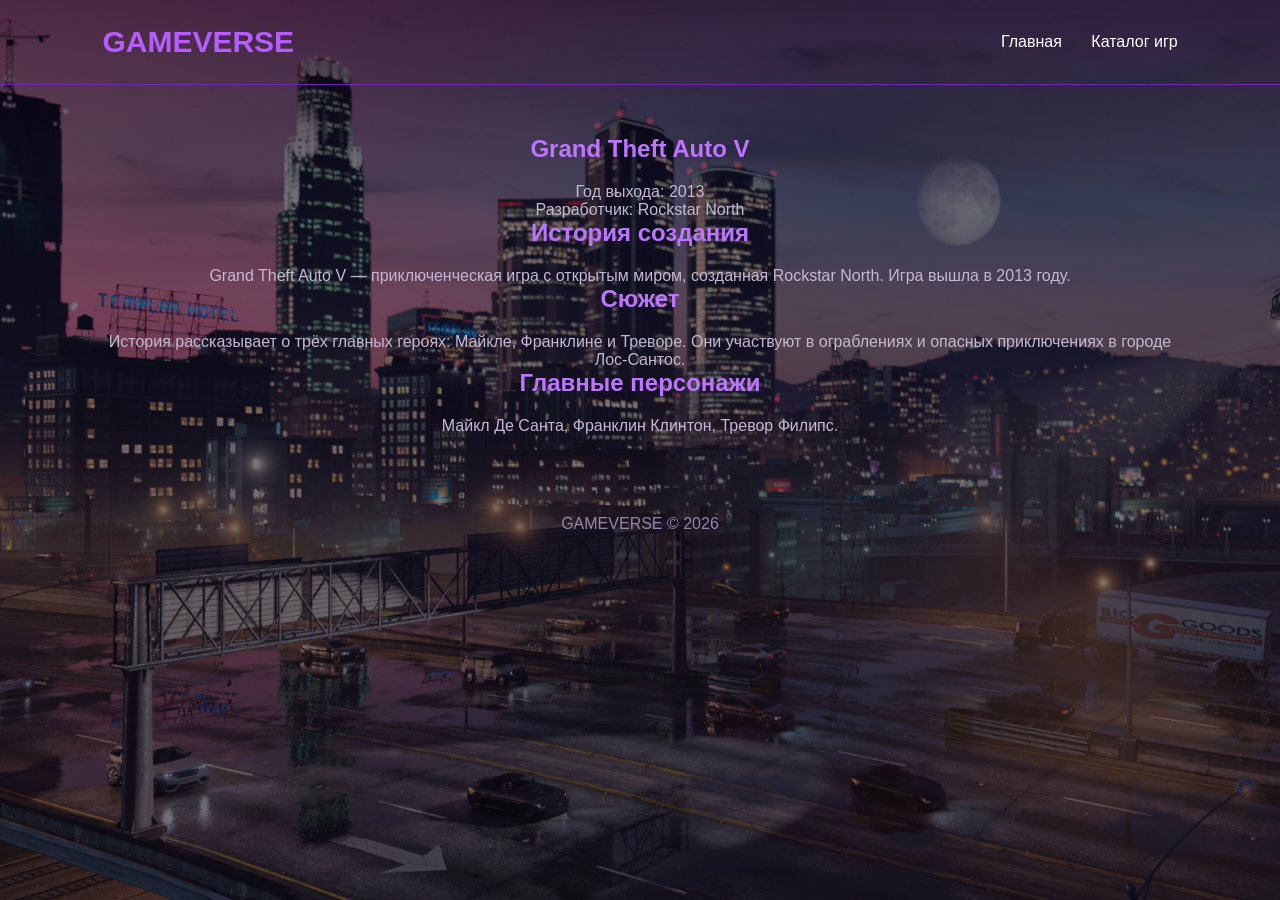
<file: gta.html>
<!DOCTYPE html>
<html lang="ru">
<head>
	<meta charset="UTF-8">
	<meta name="viewport" content="width=device-width, initial-scale=1.0">
	<title>GTA V — GAMEVERSE</title>
	<link rel="stylesheet" href="style.css">
</head>
<body class="gta-page"></body>
	<header>
		<h1>GAMEVERSE</h1>
		<nav>
			<a href="index.html">Главная</a>
			<a href="index.html">Каталог игр</a>
		</nav>
	</header>

	<main>
		<h2>Grand Theft Auto V</h2>
		<p>Год выхода: 2013</p>
		<p>Разработчик: Rockstar North</p>

		<h2>История создания</h2>
		<p>
			Grand Theft Auto V — приключенческая игра
			с открытым миром, созданная Rockstar North.
			Игра вышла в 2013 году.
		</p>

		<h2>Сюжет</h2>
		<p>
			История рассказывает о трёх главных героях:
			Майкле, Франклине и Треворе.
			Они участвуют в ограблениях и опасных приключениях
			в городе Лос-Сантос.
		</p>

		<h2>Главные персонажи</h2>
		<p>Майкл Де Санта, Франклин Клинтон, Тревор Филипс.</p>
	</main>

	<footer>GAMEVERSE © 2026</footer>
</body>
</html>
</file>
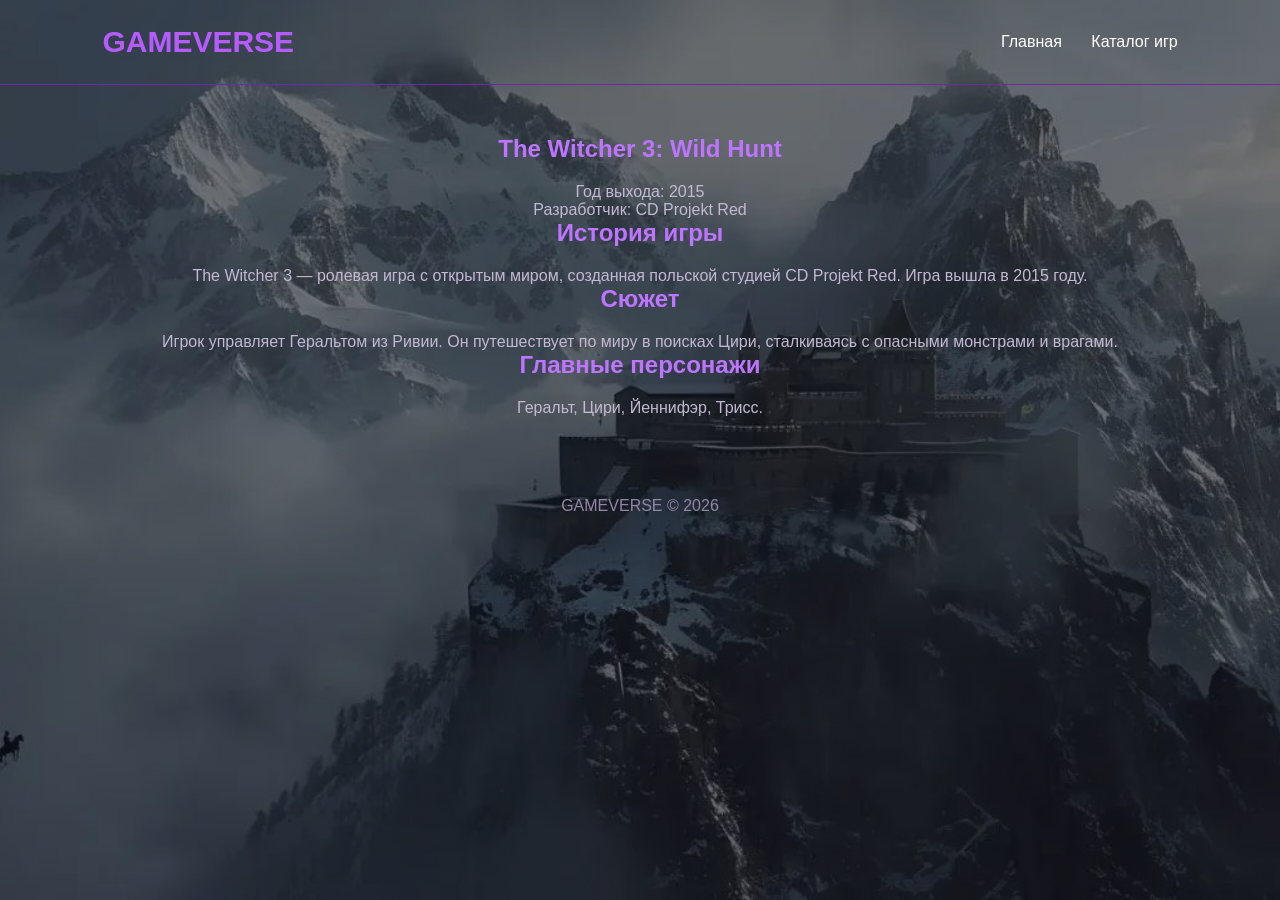
<file: witcher.html>
<!DOCTYPE html>
<html lang="ru">
<head>
    <meta charset="UTF-8">
    <meta name="viewport" content="width=device-width, initial-scale=1.0">
    <title>The Witcher 3 — GAMEVERSE</title>
    <link rel="stylesheet" href="style.css">
</head>
<body class="witcher-page"></body>
    <header>
        <h1>GAMEVERSE</h1>
        <nav>
            <a href="index.html">Главная</a>
            <a href="index.html">Каталог игр</a>
        </nav>
    </header>

    <main>
        <h2>The Witcher 3: Wild Hunt</h2>
        <p>Год выхода: 2015</p>
        <p>Разработчик: CD Projekt Red</p>

        <h2>История игры</h2>
        <p>
            The Witcher 3 — ролевая игра с открытым миром,
            созданная польской студией CD Projekt Red.
            Игра вышла в 2015 году.
        </p>

        <h2>Сюжет</h2>
        <p>
            Игрок управляет Геральтом из Ривии.
            Он путешествует по миру в поисках Цири,
            сталкиваясь с опасными монстрами и врагами.
        </p>

        <h2>Главные персонажи</h2>
        <p>Геральт, Цири, Йеннифэр, Трисс.</p>
    </main>

    <footer>GAMEVERSE © 2026</footer>
</body>
</html>
</file>
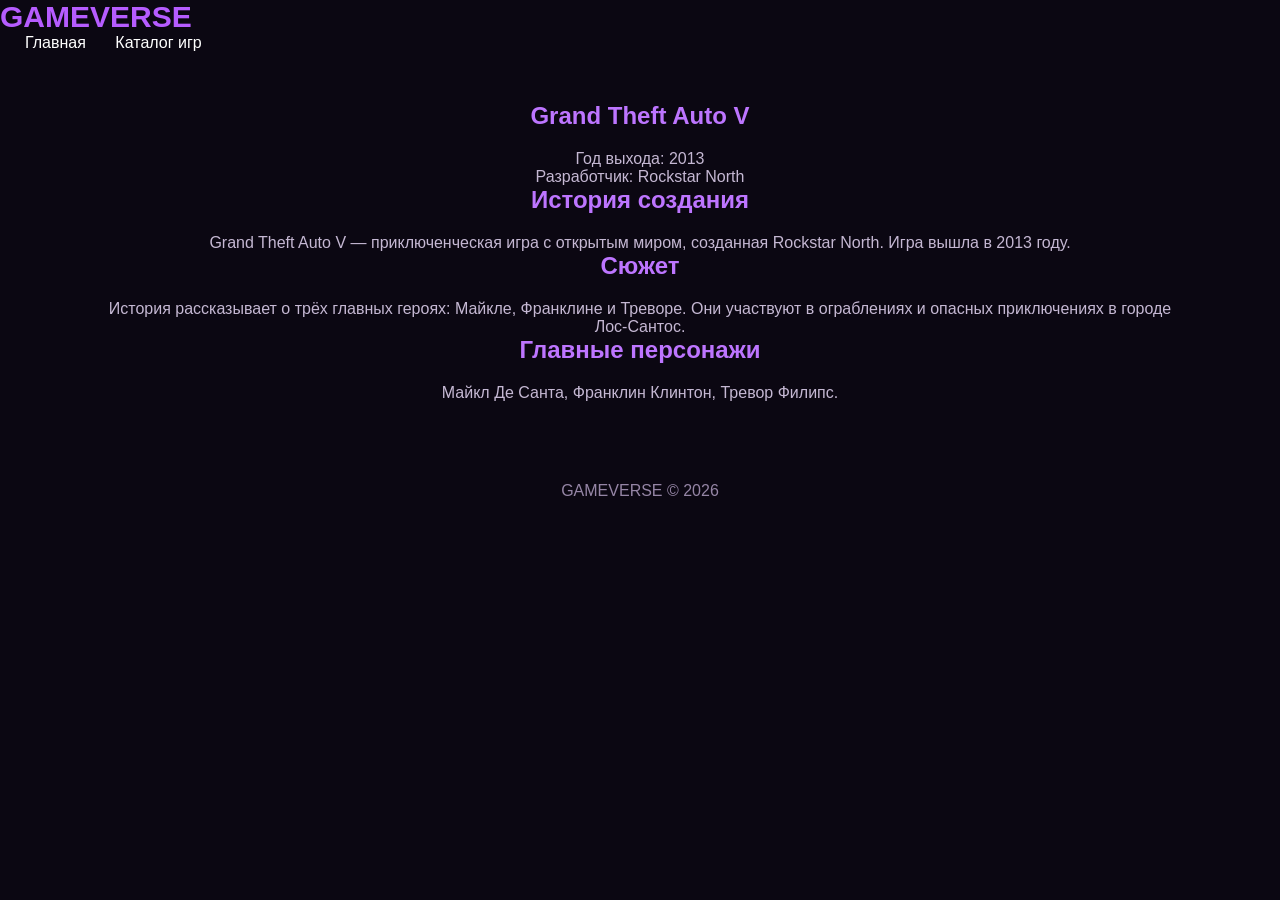
<file: Mygamesite/gta.html>
<!DOCTYPE html>
<html lang="ru">
<head>
	<meta charset="UTF-8">
	<meta name="viewport" content="width=device-width, initial-scale=1.0">
	<title>GTA V — GAMEVERSE</title>
	<link rel="stylesheet" href="style.css">
</head>
<body>
	<header>
		<h1>GAMEVERSE</h1>
		<nav>
			<a href="index.html">Главная</a>
			<a href="index.html">Каталог игр</a>
		</nav>
	</header>

	<main>
		<h2>Grand Theft Auto V</h2>
		<p>Год выхода: 2013</p>
		<p>Разработчик: Rockstar North</p>

		<h2>История создания</h2>
		<p>
			Grand Theft Auto V — приключенческая игра
			с открытым миром, созданная Rockstar North.
			Игра вышла в 2013 году.
		</p>

		<h2>Сюжет</h2>
		<p>
			История рассказывает о трёх главных героях:
			Майкле, Франклине и Треворе.
			Они участвуют в ограблениях и опасных приключениях
			в городе Лос-Сантос.
		</p>

		<h2>Главные персонажи</h2>
		<p>Майкл Де Санта, Франклин Клинтон, Тревор Филипс.</p>
	</main>

	<footer>GAMEVERSE © 2026</footer>
</body>
</html>
</file>
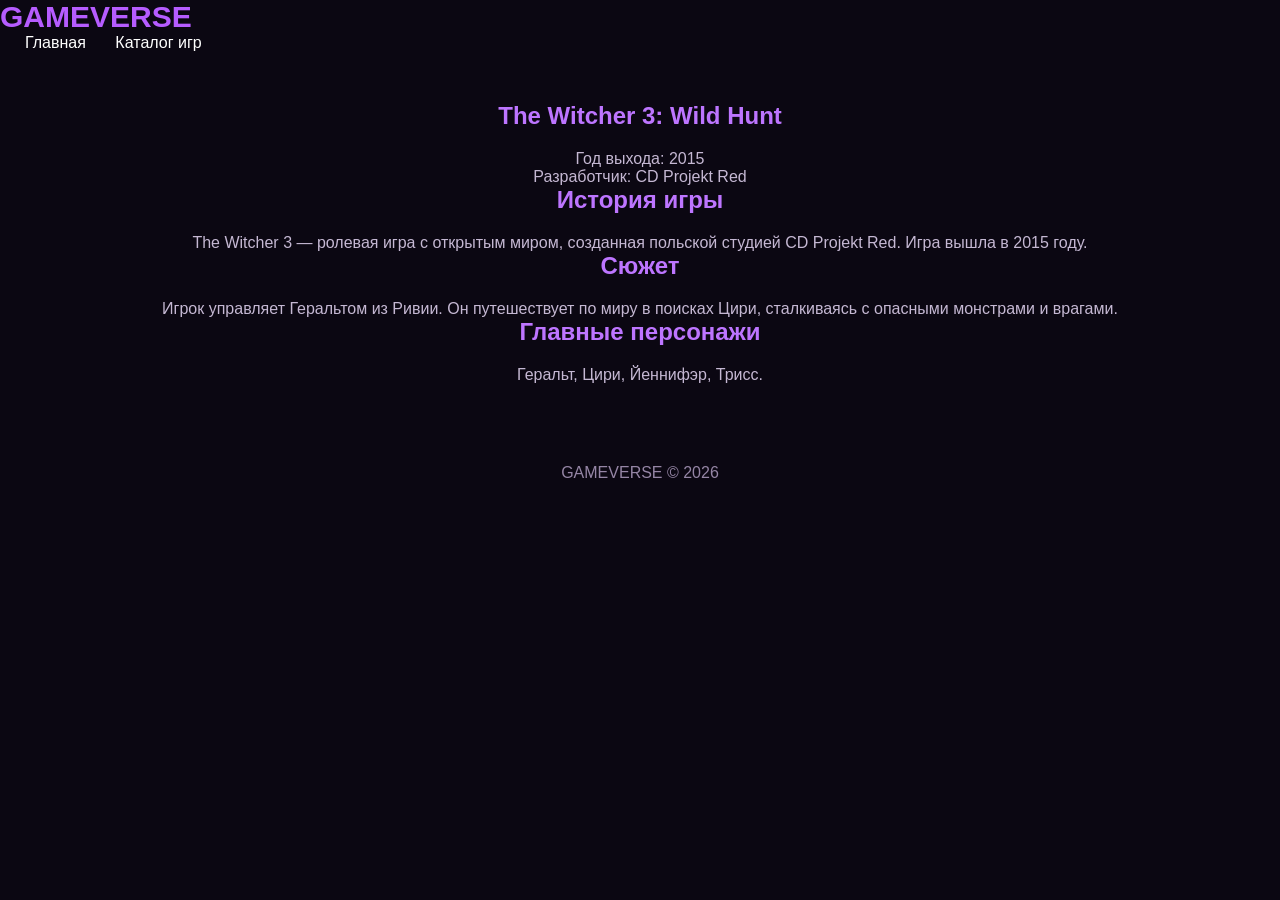
<file: Mygamesite/witcher.html>
<!DOCTYPE html>
<html lang="ru">
<head>
    <meta charset="UTF-8">
    <meta name="viewport" content="width=device-width, initial-scale=1.0">
    <title>The Witcher 3 — GAMEVERSE</title>
    <link rel="stylesheet" href="style.css">
</head>
<body>
    <header>
        <h1>GAMEVERSE</h1>
        <nav>
            <a href="index.html">Главная</a>
            <a href="index.html">Каталог игр</a>
        </nav>
    </header>

    <main>
        <h2>The Witcher 3: Wild Hunt</h2>
        <p>Год выхода: 2015</p>
        <p>Разработчик: CD Projekt Red</p>

        <h2>История игры</h2>
        <p>
            The Witcher 3 — ролевая игра с открытым миром,
            созданная польской студией CD Projekt Red.
            Игра вышла в 2015 году.
        </p>

        <h2>Сюжет</h2>
        <p>
            Игрок управляет Геральтом из Ривии.
            Он путешествует по миру в поисках Цири,
            сталкиваясь с опасными монстрами и врагами.
        </p>

        <h2>Главные персонажи</h2>
        <p>Геральт, Цири, Йеннифэр, Трисс.</p>
    </main>

    <footer>GAMEVERSE © 2026</footer>
</body>
</html>
</file>
<file: style.css>
* {
    margin: 0;
    padding: 0;
    box-sizing: border-box;
}

body {
    background: #0b0712;
    color: white;
    font-family: Arial, sans-serif;
}
header {
    background: #160d24;
    padding: 25px 8%;
    display: flex;
    justify-content: space-between;
    align-items: center;
   border-bottom: 1px solid #7025b5;
}

header h1 {
    color: #b65cff;
    font-size: 30px;
}

nav a {
    color: white;
    text-decoration: none;
    margin-left: 25px;
}

nav a:hover {
    color: #b65cff;
}

main {
    padding: 50px 8%;
    text-align: center;
}

main h2 {
    color: #bd75ff;
    margin-bottom: 20px;
}

main p {
    color: #c5b8d3;
}

#games {
    display: grid;
    grid-template-columns: repeat(auto-fit, minmax(220px, 1fr));
    gap: 25px;
    margin-top: 35px;
}

.game-card {
    background: #1a1028;
    border: 1px solid #49236b;
    border-radius: 14px;
    overflow: hidden;
    transition: 0.3s;
    text-align: left;
}

.game-card:hover {
    transform: translateY(-7px);
    border-color: #bd75ff;
    box-shadow: 0 0 20px #8125c566;
}

.game-card img {
    width: 100%;
    height: 280px;
    object-fit: cover;
    display: block;
}

.game-info {
    padding: 18px;
}

.game-info h3 {
    color: #d6a5ff;
    margin-bottom: 12px;
}

.game-info p {
    margin-bottom: 8px;
    color: #c5b8d3;
}

.game-card button {
    width: 100%;
    padding: 12px;
    margin-top: 12px;
    background: #7829b5;
    color: white;
    border: none;
    border-radius: 7px;
    cursor: pointer;
}

.game-card button:hover {
    background: #a34ce5;
}

footer {
    text-align: center;
    padding: 30px;
    color: #9585a5;
}

@media (max-width: 600px) {
    header {
        flex-direction: column;
        gap: 20px;
    }

    nav a {
        margin: 0 7px;
    }

    main {
        padding: 35px 5%;
    }
}
#search {
    width: 100%;
    max-width: 500px;
    padding: 15px;
    margin: 20px auto;
    background: #1a1028;
    border: 1px solid #7025b5;
    border-radius: 10px;
    color: white;
    font-size: 16px;
}
/* Главный экран GAMEVERSE */
.hero {
    text-align: center;
    padding: 80px 20px;
    margin: 30px auto;
    background: linear-gradient(135deg, #160d2b, #35105c, #160d2b);
    border: 1px solid #7136b5;
    border-radius: 20px;
    box-shadow: 0 0 30px rgba(128, 0, 255, 0.25);
}

.hero h2 {
    font-size: 36px;
    color: #ffffff;
    margin-bottom: 15px;
}

.hero p {
    color: #d5c2f5;
    font-size: 18px;
    margin-bottom: 12px;
}

.hero-button {
    display: inline-block;
    margin-top: 20px;
    padding: 14px 28px;
    background: #7828d7;
    color: white;
    text-decoration: none;
    border-radius: 10px;
    transition: 0.3s;
}

.hero-button:hover {
    background: #a34cff;
    transform: scale(1.05);
}
/* Анимированный фон Ведьмака */
.game-background {
    position: fixed;
    top: 0;
    left: 0;
    width: 100%;
    height: 100%;
    object-fit: cover;
    z-index: 0;
    opacity: 0.45;
}

.background-shade {
    position: fixed;
    inset: 0;
    background: rgba(8, 5, 15, 0.55);
    z-index: 0;
    pointer-events: none;
}

body:has(.game-background) {
    isolation: isolate;
}

body:has(.game-background) header,
body:has(.game-background) main,
body:has(.game-background) footer {
    position: relative;
    z-index: 1;
}
/* Фон страницы Ведьмака */
.witcher-page {
    background:
        linear-gradient(rgba(11, 7, 18, 0.55), rgba(11, 7, 18, 0.55)),
        url("witcher-bg.jpg") center center / cover fixed no-repeat;
    background-color: #0b0712;
}

.witcher-page header,
.witcher-page main,
.witcher-page footer {
    background-color: transparent;
}
/* Фон страницы GTA V */
.gta-page {
    background:
        linear-gradient(rgba(11, 7, 18, 0.55), rgba(11, 7, 18, 0.55)),
        url("gta-bg.jpg") center center / cover fixed no-repeat;
    background-color: #0b0712;
}

.gta-page header,
.gta-page main,
.gta-page footer {
    background-color: transparent;
}
/* Фон страницы Red Dead Redemption 2 */
.reddead-page {
    background:
        linear-gradient(rgba(11, 7, 18, 0.55), rgba(11, 7, 18, 0.55)),
        url("reddead-bg.jpg") center center / cover fixed no-repeat;
    background-color: #0b0712;
}

.reddead-page header,
.reddead-page main,
.reddead-page footer {
    background-color: transparent;
}
/* Фон страницы Assassin's Creed II */
.ac2-page {
    background:
        linear-gradient(rgba(11, 7, 18, 0.55), rgba(11, 7, 18, 0.55)),
        url("ac2-bg.jpg") center center / cover fixed no-repeat;
    background-color: #0b0712;
}

.ac2-page header,
.ac2-page main,
.ac2-page footer {
    background-color: transparent;
}
/* Новый дизайн карточек GAMEVERSE */
.game-card {
    background: #160d24;
    border: 1px solid #7025b5;
    border-radius: 15px;
    overflow: hidden;
    transition: transform 0.3s ease, box-shadow 0.3s ease;
}

.game-card:hover {
    transform: translateY(-8px) scale(1.02);
    box-shadow: 0 0 25px rgba(112, 37, 181, 0.65);
}

.game-card img {
    width: 100%;
    height: 220px;
    object-fit: cover;
    display: block;
}

.game-info {
    padding: 18px;
}

.game-info h3 {
    color: #d7a5ff;
    margin-bottom: 10px;
}

.game-info button {
    background: #7025b5;
    color: white;
    border: none;
    border-radius: 8px;
    padding: 10px 20px;
    cursor: pointer;
    transition: background 0.3s ease;
}

.game-info button:hover {
    background: #9b45e8;
}
</file>
<file: Mygamesite/style.css>
* {
    margin: 0;
    padding: 0;
    box-sizing: border-box;
}

body {
    background: #0b0712;
    color: white;
    font-family: Arial, sans-serif;
}

ottom: 1px soliheader {
    background: #160d24;
    padding: 25px 8%;
    display: flex;
    justify-content: space-between;
    align-items: center;
   border-bottom: 1px solid #7025b5;
}

header h1 {
    color: #b65cff;
    font-size: 30px;
}

nav a {
    color: white;
    text-decoration: none;
    margin-left: 25px;
}

nav a:hover {
    color: #b65cff;
}

main {
    padding: 50px 8%;
    text-align: center;
}

main h2 {
    color: #bd75ff;
    margin-bottom: 20px;
}

main p {
    color: #c5b8d3;
}

#games {
    display: grid;
    grid-template-columns: repeat(auto-fit, minmax(220px, 1fr));
    gap: 25px;
    margin-top: 35px;
}

.game-card {
    background: #1a1028;
    border: 1px solid #49236b;
    border-radius: 14px;
    overflow: hidden;
    transition: 0.3s;
    text-align: left;
}

.game-card:hover {
    transform: translateY(-7px);
    border-color: #bd75ff;
    box-shadow: 0 0 20px #8125c566;
}

.game-card img {
    width: 100%;
    height: 280px;
    object-fit: cover;
    display: block;
}

.game-info {
    padding: 18px;
}

.game-info h3 {
    color: #d6a5ff;
    margin-bottom: 12px;
}

.game-info p {
    margin-bottom: 8px;
    color: #c5b8d3;
}

.game-card button {
    width: 100%;
    padding: 12px;
    margin-top: 12px;
    background: #7829b5;
    color: white;
    border: none;
    border-radius: 7px;
    cursor: pointer;
}

.game-card button:hover {
    background: #a34ce5;
}

footer {
    text-align: center;
    padding: 30px;
    color: #9585a5;
}

@media (max-width: 600px) {
    header {
        flex-direction: column;
        gap: 20px;
    }

    nav a {
        margin: 0 7px;
    }

    main {
        padding: 35px 5%;
    }
}
#search {
    width: 100%;
    max-width: 500px;
    padding: 15px;
    margin: 20px auto;
    background: #1a1028;
    border: 1px solid #7025b5;
    border-radius: 10px;
    color: white;
    font-size: 16px;
}
/* Главный экран GAMEVERSE */
.hero {
    text-align: center;
    padding: 80px 20px;
    margin: 30px auto;
    background: linear-gradient(135deg, #160d2b, #35105c, #160d2b);
    border: 1px solid #7136b5;
    border-radius: 20px;
    box-shadow: 0 0 30px rgba(128, 0, 255, 0.25);
}

.hero h2 {
    font-size: 36px;
    color: #ffffff;
    margin-bottom: 15px;
}

.hero p {
    color: #d5c2f5;
    font-size: 18px;
    margin-bottom: 12px;
}

.hero-button {
    display: inline-block;
    margin-top: 20px;
    padding: 14px 28px;
    background: #7828d7;
    color: white;
    text-decoration: none;
    border-radius: 10px;
    transition: 0.3s;
}

.hero-button:hover {
    background: #a34cff;
    transform: scale(1.05);
}
</file>
